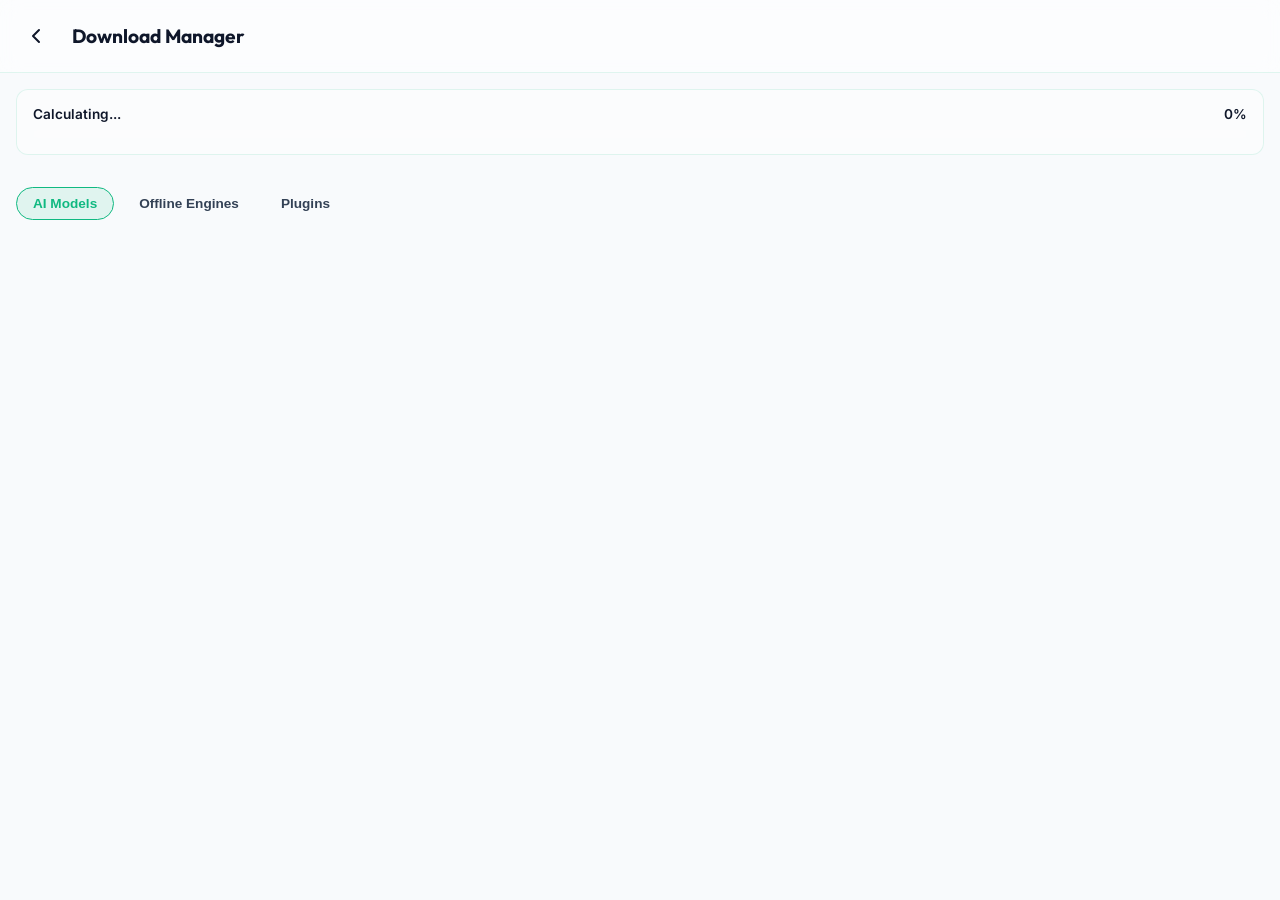
<file: app/src/main/assets/www/model-manager.html>
<!DOCTYPE html>
<html lang="en">
<head>
  <meta charset="utf-8">
  <title>Model Manager - AetherDesk Mobile</title>
  <meta name="viewport" content="width=device-width, initial-scale=1.0, user-scalable=no, viewport-fit=cover">
  <link rel="stylesheet" href="style.css">
  <link href="https://fonts.googleapis.com/css2?family=Inter:wght@400;500;600;700&family=Outfit:wght@500;700;800&display=swap" rel="stylesheet">
  <style>
    body {
      background-color: var(--bg-primary);
      color: var(--text-primary);
      font-family: 'Inter', sans-serif;
      margin: 0;
      padding: 0;
      height: 100vh;
      display: flex;
      flex-direction: column;
    }
    .header {
      display: flex;
      align-items: center;
      padding: 16px;
      background: var(--nav-bg);
      backdrop-filter: blur(10px);
      border-bottom: 1px solid var(--panel-border);
      position: sticky;
      top: 0;
      z-index: 100;
    }
    .back-btn {
      background: none;
      border: none;
      color: var(--text-primary);
      padding: 8px;
      cursor: pointer;
      display: flex;
      align-items: center;
      justify-content: center;
      margin-right: 16px;
    }
    .title {
      font-family: 'Outfit', sans-serif;
      font-size: 1.2rem;
      font-weight: 700;
      margin: 0;
    }
    .model-grid {
      display: grid;
      grid-template-columns: 1fr;
      gap: 16px;
      padding: 16px;
      overflow-y: auto;
      flex: 1;
    }
    @media (min-width: 1024px) {
      .model-grid {
        grid-template-columns: 1fr 1fr;
      }
    }
    .model-card {
      background: var(--card-bg-inner, rgba(255, 255, 255, 0.03));
      border: 1px solid var(--panel-border);
      border-radius: 12px;
      padding: 16px;
      display: flex;
      flex-direction: column;
      gap: 12px;
    }
    .model-header {
      display: flex;
      justify-content: space-between;
      align-items: flex-start;
    }
    .model-name {
      font-weight: 700;
      font-size: 1rem;
      color: var(--accent-emerald);
      margin: 0;
    }
    .model-size {
      font-size: 0.8rem;
      color: var(--text-muted);
    }
    .progress-container {
      width: 100%;
      height: 6px;
      background: rgba(255, 255, 255, 0.1);
      border-radius: 3px;
      overflow: hidden;
      display: none;
    }
    .progress-bar {
      height: 100%;
      background: linear-gradient(90deg, var(--accent-emerald), var(--accent-gold));
      width: 0%;
      transition: width 0.2s;
    }
    .btn-delete {
      background: rgba(239, 68, 68, 0.1);
      color: #ef4444;
      border: 1px solid rgba(239, 68, 68, 0.3);
      padding: 6px 12px;
      border-radius: 6px;
      font-size: 0.8rem;
      font-weight: 600;
      cursor: pointer;
      align-self: flex-end;
    }
    .btn-download {
      background: var(--accent-emerald);
      color: #000;
      border: none;
      padding: 6px 12px;
      border-radius: 6px;
      font-size: 0.8rem;
      font-weight: 700;
      cursor: pointer;
      align-self: flex-end;
    }
    .download-tabs {
      display: flex;
      gap: 8px;
      padding: 0 16px;
      margin-top: 16px;
    }
    .dl-tab {
      background: rgba(255, 255, 255, 0.05);
      border: 1px solid transparent;
      color: var(--text-secondary);
      padding: 8px 16px;
      border-radius: 20px;
      font-size: 0.85rem;
      font-weight: 600;
      cursor: pointer;
      transition: all 0.2s;
    }
    .dl-tab.active {
      border-color: var(--accent-emerald);
      color: var(--accent-emerald);
      background: rgba(16, 185, 129, 0.1);
    }
    .storage-bar-container {
      margin: 16px;
      padding: 16px;
      background: var(--card-bg-inner, rgba(255, 255, 255, 0.03));
      border: 1px solid var(--panel-border);
      border-radius: 12px;
    }
    .storage-text-row {
      display: flex;
      justify-content: space-between;
      font-size: 0.85rem;
      font-weight: 600;
      margin-bottom: 8px;
    }
    .storage-progress {
      width: 100%;
      height: 8px;
      background: rgba(255, 255, 255, 0.1);
      border-radius: 4px;
      overflow: hidden;
    }
    .storage-progress-fill {
      height: 100%;
      background: var(--accent-emerald);
      width: 0%;
      transition: width 0.3s;
    }
  </style>
</head>
<body class="dark-theme">
  <div class="header">
    <button class="back-btn" onclick="goBack()">
      <svg viewBox="0 0 24 24" fill="none" stroke="currentColor" stroke-width="2" stroke-linecap="round" stroke-linejoin="round" style="width:24px;height:24px;">
        <polyline points="15 18 9 12 15 6"/>
      </svg>
    </button>
    <h1 class="title">Download Manager</h1>
  </div>

  <div class="storage-bar-container">
    <div class="storage-text-row">
      <span id="model-manager-storage-text">Calculating...</span>
      <span id="model-manager-storage-percent">0%</span>
    </div>
    <div class="storage-progress">
      <div class="storage-progress-fill" id="model-manager-storage-bar"></div>
    </div>
  </div>

  <div class="download-tabs">
    <button id="dl-tab-models" class="dl-tab active" onclick="switchDownloadTab('models')">AI Models</button>
    <button id="dl-tab-engines" class="dl-tab" onclick="switchDownloadTab('engines')">Offline Engines</button>
    <button id="dl-tab-plugins" class="dl-tab" onclick="switchDownloadTab('plugins')">Plugins</button>
  </div>

  <div class="model-grid" id="model-manager-list-container">
    <!-- Cards will be injected here by model-manager.js -->
  </div>

  <script src="model-manager.js"></script>
  <script>
    // Theme sync
    const savedTheme = localStorage.getItem("theme") || "light";
    if (savedTheme === "light") {
      document.body.classList.remove("dark-theme");
      document.body.classList.add("light-theme");
    }
    if (window.AndroidBridge && window.AndroidBridge.setStatusBarTheme) {
      window.AndroidBridge.setStatusBarTheme(savedTheme);
    }
    
    // Global swipe-back logic
    let touchStartX = 0;
    let touchEndX = 0;
    document.addEventListener('touchstart', e => {
      touchStartX = e.changedTouches[0].screenX;
    }, { passive: true });
    
    document.addEventListener('touchend', e => {
      touchEndX = e.changedTouches[0].screenX;
      if (touchEndX - touchStartX > 100) {
        goBack(); // Swipe right to go back
      }
    }, { passive: true });

    function goBack() {
      window.location.href = 'index.html';
    }
  </script>
</body>
</html>
</file>
<file: app/src/main/assets/www/style.css>
:root {
  /* Default: Premium Light Mode */
  --bg-primary: #f8fafc;
  --bg-gradient: radial-gradient(circle at 50% 50%, #f0f4f8 0%, #e2ebf0 100%);
  --bg-secondary: #ffffff;
  --accent-emerald: #10b981;
  --accent-gold: #d97706; /* slightly darker gold for readability on light BG */
  --accent-rose: #e11d48; /* slightly darker rose for readability on light BG */
  --accent-purple: #8b5cf6;
  --accent-cyan: #06b6d4;
  --text-primary: #0f172a;
  --text-secondary: #334155;
  --text-muted: #64748b;
  --panel-border: rgba(16, 185, 129, 0.12);
  --glass-bg: rgba(255, 255, 255, 0.45);
  --glass-border: rgba(255, 255, 255, 0.65);
  --glow-emerald: 0 4px 16px rgba(16, 185, 129, 0.08);
  --glow-gold: 0 4px 16px rgba(217, 119, 6, 0.06);
  --card-shadow: 0 4px 24px rgba(31, 38, 135, 0.08);
  
  --header-bg: rgba(248, 250, 252, 0.5);
  --nav-bg: rgba(255, 255, 255, 0.55);
  --input-bg: rgba(255, 255, 255, 0.6);
  --input-border: rgba(255, 255, 255, 0.8);
  --console-bg: rgba(255, 255, 255, 0.5);
  --console-text: #0f766e;
  --card-bg-inner: rgba(255, 255, 255, 0.4);
  --subtab-bg: rgba(255, 255, 255, 0.5);
  --chat-user-bg: rgba(255, 255, 255, 0.6);
  --blob-opacity: 0.45;
  --notif-bg: rgba(255, 255, 255, 0.75);
  --segmented-bg: rgba(0, 0, 0, 0.05);
  --segmented-btn-active-bg: #ffffff;
  --segmented-btn-active-color: var(--accent-emerald);
  --segmented-border: rgba(0, 0, 0, 0.06);
}

body.dark-theme {
  /* Dark Mode Overrides */
  --bg-primary: #050807;
  --bg-gradient: radial-gradient(circle at 50% 50%, #0c1512 0%, #030504 100%);
  --bg-secondary: #0a0f0d;
  --accent-emerald: #10b981;
  --accent-gold: #f59e0b;
  --accent-rose: #f43f5e;
  --accent-purple: #8b5cf6;
  --accent-cyan: #06b6d4;
  --text-primary: #f8fafc;
  --text-secondary: #cbd5e1;
  --text-muted: #64748b;
  --panel-border: rgba(16, 185, 129, 0.08);
  --glass-bg: rgba(20, 25, 22, 0.35);
  --glass-border: rgba(255, 255, 255, 0.08);
  --glow-emerald: 0 0 12px rgba(16, 185, 129, 0.25);
  --glow-gold: 0 0 12px rgba(245, 158, 11, 0.2);
  --card-shadow: 0 8px 32px rgba(0, 0, 0, 0.6);
  
  --header-bg: rgba(10, 15, 13, 0.45);
  --nav-bg: rgba(10, 15, 13, 0.55);
  --input-bg: rgba(255, 255, 255, 0.05);
  --input-border: rgba(255, 255, 255, 0.1);
  --console-bg: rgba(0, 0, 0, 0.45);
  --console-text: #10b981;
  --card-bg-inner: rgba(0, 0, 0, 0.25);
  --subtab-bg: rgba(0, 0, 0, 0.3);
  --chat-user-bg: rgba(0, 0, 0, 0.35);
  --blob-opacity: 0.2;
  --notif-bg: rgba(10, 15, 13, 0.85);
  --segmented-bg: rgba(255, 255, 255, 0.06);
  --segmented-btn-active-bg: rgba(255, 255, 255, 0.12);
  --segmented-btn-active-color: var(--accent-emerald);
  --segmented-border: rgba(255, 255, 255, 0.08);
}

.app-logo-theme {
  transition: filter 0.3s ease;
}
body:not(.dark-theme) .app-logo-theme {
  filter: drop-shadow(0 4px 12px rgba(16, 185, 129, 0.35)) !important;
}

* {
  box-sizing: border-box;
  margin: 0;
  padding: 0;
  -webkit-tap-highlight-color: transparent;
}

html {
  height: 100%;
  width: 100%;
  margin: 0;
  padding: 0;
  overflow: hidden;
}

body {
  font-family: 'Inter', -apple-system, sans-serif;
  background-color: var(--bg-primary);
  color: var(--text-primary);
  height: 100%;
  display: flex;
  flex-direction: column;
  overflow: hidden;
  position: relative;
  overscroll-behavior-y: none; /* Prevents bounce */
}

/* ----------------- FLUID BACKGROUND GLOW BLOBS ----------------- */
.bg-glow-container {
  position: absolute;
  top: 0;
  left: 0;
  width: 100%;
  height: 100%;
  overflow: hidden;
  z-index: -10;
  pointer-events: none;
  background: var(--bg-gradient);
}

.bg-blob {
  position: absolute;
  border-radius: 50%;
  filter: blur(80px);
  opacity: var(--blob-opacity);
  mix-blend-mode: normal;
  will-change: transform;
  transform: translate3d(0,0,0);
  backface-visibility: hidden;
  perspective: 1000px;
}

.blob-emerald {
  background: var(--accent-emerald);
  width: 300px;
  height: 300px;
  top: -80px;
  left: 5%;
  animation: float-blob-1 25s infinite ease-in-out;
}

.blob-gold {
  background: var(--accent-gold);
  width: 350px;
  height: 350px;
  bottom: -100px;
  right: 8%;
  animation: float-blob-2 30s infinite ease-in-out;
}

.blob-rose {
  background: var(--accent-rose);
  width: 250px;
  height: 250px;
  top: 35%;
  right: -5%;
  animation: float-blob-3 22s infinite ease-in-out;
}

@keyframes float-blob-1 {
  0%, 100% { transform: translate(0px, 0px) scale(1); }
  33% { transform: translate(40px, 30px) scale(1.1); }
  66% { transform: translate(-20px, 50px) scale(0.9); }
}

@keyframes float-blob-2 {
  0%, 100% { transform: translate(0px, 0px) scale(1); }
  50% { transform: translate(-50px, 40px) scale(1.15); }
}

@keyframes float-blob-3 {
  0%, 100% { transform: translate(0px, 0px) scale(1); }
  50% { transform: translate(30px, -45px) scale(0.95); }
}

/* App Header */
.app-header {
  height: calc(64px + env(safe-area-inset-top, 0px));
  padding: env(safe-area-inset-top, 0px) 16px 0 16px;
  background: var(--header-bg);
  backdrop-filter: blur(24px) saturate(180%);
  -webkit-backdrop-filter: blur(24px) saturate(180%);
  border-bottom: 1.5px solid var(--glass-border);
  display: flex;
  align-items: center;
  justify-content: space-between;
  position: fixed;
  top: 0;
  left: 0;
  right: 0;
  z-index: 100;
}

.header-branding {
  display: flex;
  align-items: center;
  gap: 8px;
  cursor: pointer;
}

.header-logo {
  width: 20px;
  height: 20px;
  color: var(--accent-emerald);
  filter: drop-shadow(0 0 6px var(--accent-emerald));
}

.header-text {
  display: flex;
  flex-direction: column;
}

.header-title {
  font-family: 'Outfit', sans-serif;
  font-size: 0.95rem;
  font-weight: 700;
  letter-spacing: 0.5px;
}

.header-subtitle {
  font-size: 0.6rem;
  color: var(--text-muted);
  font-weight: 700;
  letter-spacing: 1px;
}

.header-network-badge {
  display: flex;
  align-items: center;
  gap: 6px;
  background: rgba(255, 255, 255, 0.03);
  padding: 4px 10px;
  border-radius: 20px;
  border: 1px solid var(--panel-border);
  cursor: pointer;
  max-width: 110px;
}

.badge-dot {
  width: 6px;
  height: 6px;
  border-radius: 50%;
  background: var(--text-muted);
  flex-shrink: 0;
}

.badge-dot.active-wifi {
  background: var(--accent-emerald);
  box-shadow: 0 0 6px var(--accent-emerald);
}

.badge-dot.active-mobile {
  background: var(--accent-gold);
  box-shadow: 0 0 6px var(--accent-gold);
}

.badge-text {
  font-size: 0.65rem;
  font-weight: 600;
  color: var(--text-secondary);
  line-height: 1.1;
  white-space: normal;
}

/* App Container */
.app-container {
  flex: 1;
  margin-top: calc(64px + env(safe-area-inset-top, 0));
  margin-bottom: 0;
  overflow-y: auto;
  -webkit-overflow-scrolling: touch;
  padding: 16px 16px calc(92px + env(safe-area-inset-bottom, 12px)) 16px;
  display: flex;
  flex-direction: column;
  gap: 16px;
}

/* Tabs */
.tab-content {
  display: none;
  flex-direction: column;
  gap: 16px;
  width: 100%;
}

/* Welcome banner */
.welcome-banner {
  background: linear-gradient(135deg, rgba(16, 185, 129, 0.08) 0%, rgba(245, 158, 11, 0.02) 100%);
  border: 1px solid var(--panel-border);
  border-radius: 12px;
  padding: 18px;
  box-shadow: var(--glow-emerald);
}

.welcome-banner h2 {
  font-family: 'Outfit', sans-serif;
  font-size: 1.25rem;
  color: var(--accent-emerald);
  margin-bottom: 6px;
}

.welcome-banner p {
  font-size: 0.8rem;
  color: var(--text-secondary);
  line-height: 1.4;
}

/* Glass panel & cards */
.glass-panel {
  background: var(--glass-bg);
  backdrop-filter: blur(24px) saturate(180%);
  -webkit-backdrop-filter: blur(24px) saturate(180%);
  border: 1.5px solid var(--glass-border);
  border-radius: 14px;
  padding: 16px;
  box-shadow: var(--card-shadow);
  will-change: transform, box-shadow;
}

.glass-panel.clickable-card {
  cursor: pointer;
  transition: transform 0.15s ease, border-color 0.15s ease, background-color 0.15s ease;
}
.glass-panel.clickable-card:hover {
  border-color: var(--accent-emerald) !important;
  background: rgba(255, 255, 255, 0.05) !important;
  transform: translateY(-2px);
}
.glass-panel.clickable-card:active {
  transform: translateY(0);
  background: rgba(255, 255, 255, 0.08) !important;
}

.card {
  display: flex;
  flex-direction: column;
  gap: 12px;
}

.card-header {
  display: flex;
  align-items: center;
  gap: 8px;
  border-bottom: 1px solid var(--panel-border);
  padding-bottom: 8px;
}

.card-header h3 {
  font-size: 0.9rem;
  font-weight: 700;
  text-transform: uppercase;
  letter-spacing: 0.5px;
  color: var(--text-primary);
}

.card-icon {
  width: 16px;
  height: 16px;
}

.icon-emerald { color: var(--accent-emerald); filter: drop-shadow(0 0 4px var(--accent-emerald)); }
.icon-gold { color: var(--accent-gold); filter: drop-shadow(0 0 4px var(--accent-gold)); }

/* Specs Grid */
.device-stats-grid {
  display: grid;
  grid-template-columns: 1fr 1fr;
  gap: 12px;
}

.stat-item {
  background: var(--card-bg-inner);
  border: 1px solid var(--panel-border);
  padding: 10px;
  border-radius: 8px;
  display: flex;
  flex-direction: column;
  gap: 4px;
}

.stat-label {
  font-size: 0.65rem;
  font-weight: 700;
  color: var(--text-muted);
  letter-spacing: 0.5px;
}

.stat-value {
  font-family: 'Outfit', sans-serif;
  font-size: 1.1rem;
  font-weight: 700;
}

.stat-sub {
  font-size: 0.6rem;
  color: var(--text-muted);
}

.text-emerald { color: var(--accent-emerald); }
.text-gold { color: var(--accent-gold); }
.text-purple { color: var(--accent-purple); }
.text-cyan { color: var(--accent-cyan); }
.text-rose { color: var(--accent-rose); }

/* Input fields */
.input-glass {
  background: var(--input-bg);
  border: 1.5px solid var(--input-border);
  border-radius: 8px;
  color: var(--text-primary);
  padding: 10px 12px;
  font-size: 0.85rem;
  font-family: inherit;
  outline: none;
  width: 100%;
  transition: border-color 0.2s;
}

.input-glass:focus {
  border-color: var(--accent-emerald);
  box-shadow: 0 0 8px rgba(16, 185, 129, 0.15);
}

/* Buttons */
.btn-secondary {
  background: var(--card-bg-inner);
  border: 1px solid var(--panel-border);
  border-radius: 8px;
  color: var(--text-secondary);
  font-weight: 600;
  cursor: pointer;
  outline: none;
  transition: all 0.25s cubic-bezier(0.175, 0.885, 0.32, 1.275);
  padding: 10px 16px;
  display: inline-flex;
  align-items: center;
  justify-content: center;
  min-height: 44px;
  will-change: transform;
}

.btn-secondary:active {
  background: rgba(16, 185, 129, 0.08);
  transform: scale(0.95);
}

.btn-neon {
  font-weight: 700;
  color: #fff;
  border: none;
  cursor: pointer;
  border-radius: 8px;
  transition: all 0.25s cubic-bezier(0.175, 0.885, 0.32, 1.275);
  padding: 10px 16px;
  display: inline-flex;
  align-items: center;
  justify-content: center;
  min-height: 44px;
  will-change: transform, box-shadow, opacity;
}

.btn-neon:active {
  opacity: 0.9;
  transform: scale(0.95);
}

.btn-neon-emerald {
  background: linear-gradient(135deg, var(--accent-emerald), #059669);
  box-shadow: var(--glow-emerald);
}

.btn-neon-purple {
  background: linear-gradient(135deg, var(--accent-emerald), var(--accent-gold));
  box-shadow: var(--glow-gold);
}

/* Subtabs */
.mobile-subtabs {
  display: flex;
  background: var(--subtab-bg);
  padding: 4px;
  border-radius: 10px;
  border: 1px solid var(--panel-border);
  margin-bottom: 12px;
  flex-shrink: 0;
}

.subtab-btn {
  flex: 1;
  background: none;
  border: none;
  padding: 10px 6px;
  font-size: 0.8rem;
  font-weight: 600;
  color: var(--text-muted);
  border-radius: 8px;
  cursor: pointer;
  transition: all 0.2s;
  min-height: 38px;
}

.subtab-btn.active {
  background: rgba(16, 185, 129, 0.12);
  color: var(--accent-emerald);
  border: 1px solid rgba(16, 185, 129, 0.2);
}

.pane-content {
  display: none;
  flex-direction: column;
  gap: 12px;
  width: 100%;
}

.pane-content.active {
  display: flex;
}

/* Bottom Navigation */
.bottom-nav {
  height: calc(56px + env(safe-area-inset-bottom, 10px));
  padding-bottom: env(safe-area-inset-bottom, 10px);
  background: var(--nav-bg);
  backdrop-filter: blur(24px) saturate(180%);
  -webkit-backdrop-filter: blur(24px) saturate(180%);
  border-top: 1.5px solid var(--glass-border);
  position: fixed;
  bottom: 0;
  left: 0;
  right: 0;
  display: flex;
  align-items: center;
  justify-content: space-evenly;
  z-index: 100;
}

.nav-item {
  background: none;
  border: none;
  display: flex;
  flex-direction: column;
  align-items: center;
  justify-content: center;
  gap: 2px;
  flex: 1;
  height: 100%;
  color: var(--text-muted);
  cursor: pointer;
  padding: 2px 0;
  outline: none;
  min-width: 0;
  -webkit-touch-callout: none;
  -webkit-user-select: none;
  user-select: none;
  position: relative;
}

.nav-item::after {
  content: attr(data-tooltip);
  position: absolute;
  bottom: 120%;
  left: 50%;
  transform: translateX(-50%) scale(0.8);
  background: rgba(0, 0, 0, 0.85);
  color: #fff;
  padding: 4px 10px;
  border-radius: 6px;
  font-size: 0.75rem;
  font-weight: 600;
  opacity: 0;
  visibility: hidden;
  pointer-events: none;
  transition: all 0.2s cubic-bezier(0.175, 0.885, 0.32, 1.275);
  white-space: nowrap;
  box-shadow: 0 4px 12px rgba(0,0,0,0.2);
  z-index: 200;
}

body.dark-theme .nav-item::after {
  background: rgba(255, 255, 255, 0.9);
  color: #000;
}

.nav-item.show-tooltip::after {
  opacity: 1;
  visibility: visible;
  transform: translateX(-50%) scale(1);
}

.nav-icon-wrapper {
  display: flex;
  align-items: center;
  justify-content: center;
  padding: 4px 10px;
  border-radius: 16px;
  transition: all 0.2s ease-in-out;
}

.nav-icon {
  width: 20px;
  height: 20px;
  transition: transform 0.2s ease-in-out;
}

.nav-label {
  font-size: 0.62rem;
  font-weight: 500;
  white-space: nowrap;
  letter-spacing: -0.01em;
  transition: color 0.2s;
  overflow: hidden;
  text-overflow: ellipsis;
  max-width: 100%;
}

.nav-item.active {
  color: var(--accent-emerald);
}

.nav-item.active .nav-icon-wrapper {
  background-color: rgba(16, 185, 129, 0.12);
  box-shadow: inset 0 0 8px rgba(16, 185, 129, 0.05);
}

.nav-item.active .nav-icon {
  transform: scale(1.05);
  color: var(--accent-emerald);
  filter: drop-shadow(0 0 6px var(--accent-emerald));
}

.nav-item.active .nav-label {
  color: var(--accent-emerald);
  font-weight: 700;
}

/* Circular Settings button in header */
.header-settings-btn {
  background: var(--card-bg-inner);
  border: 1px solid var(--panel-border);
  border-radius: 50%;
  width: 34px;
  height: 34px;
  display: flex;
  align-items: center;
  justify-content: center;
  cursor: pointer;
  color: var(--text-secondary);
  transition: all 0.2s;
  outline: none;
}

.header-settings-btn:active {
  background: rgba(255, 255, 255, 0.08);
  transform: scale(0.95);
}

/* Fullscreen Boot Splash Overlay styles */
#boot-splash-overlay {
  position: fixed;
  top: 0;
  left: 0;
  right: 0;
  bottom: 0;
  background: radial-gradient(circle at 50% 0%, #ffffff 0%, #f2fcf5 60%, #fff8eb 100%);
  z-index: 100000;
  opacity: 1;
  transition: opacity 0.4s cubic-bezier(0.25, 1, 0.5, 1);
  will-change: opacity;
  pointer-events: auto;
  display: flex;
  flex-direction: column;
  align-items: center;
  justify-content: center;
}

.splash-logo-container {
  width: 100%;
  max-width: 320px;
  text-align: center;
  box-sizing: border-box;
  padding: 0 20px;
}

/* Badge tags for status */
.badge-tag {
  display: inline-block;
  padding: 4px 10px;
  font-size: 0.7rem;
  font-weight: 700;
  border-radius: 12px;
  text-transform: uppercase;
  letter-spacing: 0.5px;
}

.status-stopped {
  background: rgba(244, 63, 94, 0.1);
  color: var(--accent-rose);
  border: 1px solid rgba(244, 63, 94, 0.2);
}

.status-running {
  background: rgba(16, 185, 129, 0.1);
  color: var(--accent-emerald);
  border: 1px solid rgba(16, 185, 129, 0.2);
}

.status-starting {
  background: rgba(245, 158, 11, 0.1);
  color: var(--accent-gold);
  border: 1px solid rgba(245, 158, 11, 0.2);
}

/* Result Consoles */
.result-console {
  background: var(--console-bg);
  border: 1px solid var(--panel-border);
  color: var(--console-text);
  border-radius: 8px;
  padding: 10px;
  font-family: monospace;
  font-size: 0.75rem;
  white-space: pre-wrap;
  word-break: break-all;
  overflow-y: auto;
}

/* Chat Styles */
.mobile-split-layout {
  display: flex;
  flex-direction: column;
  gap: 14px;
  flex: 1;
}

.chat-messages {
  display: flex;
  flex-direction: column;
  gap: 10px;
}

.chat-bubble {
  max-width: 85%;
  padding: 8px 12px;
  border-radius: 12px;
  font-size: 0.8rem;
  line-height: 1.45;
}

.chat-bubble.assistant {
  align-self: flex-start;
  background: rgba(16, 185, 129, 0.08);
  border: 1px solid rgba(16, 185, 129, 0.15);
  color: var(--text-primary);
}

.chat-bubble.user {
  align-self: flex-end;
  background: var(--chat-user-bg);
  border: 1px solid rgba(245, 158, 11, 0.15);
  color: var(--text-primary);
}

.chat-input-row {
  display: flex;
  gap: 8px;
}

.chat-input-row input {
  flex: 1;
}

.chat-input-row button {
  padding: 10px 16px;
  font-size: 0.8rem;
  flex-shrink: 0;
}

.modal-overlay {
  position: fixed;
  top: 0;
  left: 0;
  right: 0;
  bottom: 0;
  background: var(--glass-bg);
  backdrop-filter: blur(24px) saturate(180%);
  -webkit-backdrop-filter: blur(24px) saturate(180%);
  display: flex;
  align-items: center;
  justify-content: center;
  padding: 24px;
  z-index: 100000;
}

.modal-card {
  max-width: 340px;
  width: 100%;
  border-color: rgba(16, 185, 129, 0.25);
  box-shadow: var(--glow-emerald);
  animation: modalScaleUp 0.3s cubic-bezier(0.175, 0.885, 0.32, 1.275);
}

@keyframes modalScaleUp {
  from {
    transform: scale(0.9);
    opacity: 0;
  }
  to {
    transform: scale(1);
    opacity: 1;
  }
}

.flex-col {
  display: flex;
  flex-direction: column;
}

.text-muted {
  color: var(--text-muted);
}

/* Custom list items */
.doc-item {
  display: flex;
  justify-content: space-between;
  align-items: center;
  background: var(--card-bg-inner);
  border: 1px solid var(--panel-border);
  padding: 6px 10px;
  border-radius: 6px;
}

/* Theme Toggle Switch */
.theme-switch-container {
  display: flex;
  align-items: center;
  justify-content: space-between;
  background: var(--card-bg-inner);
  padding: 8px 12px;
  border-radius: 8px;
  border: 1px solid var(--panel-border);
  width: 100%;
}

.switch {
  position: relative;
  display: inline-block;
  width: 46px;
  height: 24px;
}

.switch input {
  opacity: 0;
  width: 0;
  height: 0;
}

.slider-switch {
  position: absolute;
  cursor: pointer;
  top: 0;
  left: 0;
  right: 0;
  bottom: 0;
  background-color: var(--subtab-bg);
  transition: .4s;
  border-radius: 24px;
  border: 1px solid var(--panel-border);
}

.slider-switch:before {
  position: absolute;
  content: "";
  height: 16px;
  width: 16px;
  left: 3px;
  bottom: 3px;
  background-color: var(--text-secondary);
  transition: .4s;
  border-radius: 50%;
}

input:checked + .slider-switch {
  background-color: var(--accent-emerald);
}

input:checked + .slider-switch:before {
  transform: translateX(22px);
  background-color: white;
}

/* File Utils Style Helpers */
.utils-grid {
  display: grid;
  grid-template-columns: 1fr 1fr;
  gap: 10px;
}

.file-picker-btn {
  background: var(--input-bg);
  border: 1.5px dashed var(--input-border);
  border-radius: 8px;
  color: var(--text-secondary);
  padding: 14px;
  text-align: center;
  font-size: 0.8rem;
  font-weight: 500;
  cursor: pointer;
  transition: all 0.2s;
  display: flex;
  flex-direction: column;
  align-items: center;
  gap: 4px;
}

.file-picker-btn:active {
  background: rgba(16, 185, 129, 0.04);
  border-color: var(--accent-emerald);
  color: var(--accent-emerald);
}

.strength-bar-bg {
  background: var(--subtab-bg);
  height: 4px;
  border-radius: 2px;
  overflow: hidden;
  margin-top: 4px;
}

.strength-bar {
  height: 100%;
  width: 0%;
  background: var(--text-muted);
  transition: width 0.3s ease, background 0.3s ease;
}

.strength-weak { background: var(--accent-rose) !important; }
.strength-medium { background: var(--accent-gold) !important; }
.strength-strong { background: var(--accent-emerald) !important; }

/* Custom slider style */
.slider-glass {
  height: 6px;
  background: var(--subtab-bg);
  border-radius: 4px;
  outline: none;
  border: 1px solid var(--panel-border);
  -webkit-appearance: none;
}
.slider-glass::-webkit-slider-thumb {
  -webkit-appearance: none;
  width: 16px;
  height: 16px;
  border-radius: 50%;
  background: var(--accent-emerald);
  cursor: pointer;
  box-shadow: var(--glow-emerald);
}

.btn-neon-rose {
  background: linear-gradient(135deg, var(--accent-rose), #be123c) !important;
  box-shadow: 0 0 12px rgba(244, 63, 94, 0.25) !important;
}

/* Tab/Card stretch rules to utilize full mobile screens */
@keyframes tabFadeIn {
  from { opacity: 0; transform: translateY(15px); }
  to { opacity: 1; transform: translateY(0); }
}

.tab-content.active {
  display: flex;
  animation: tabFadeIn 0.35s cubic-bezier(0.175, 0.885, 0.32, 1.275) forwards;
  will-change: opacity, transform;
}


.tab-content > .pane-content.active {
  display: flex;
  flex: 1;
  flex-direction: column;
}

video::-webkit-media-controls {
  display: none !important;
}
video::-webkit-media-controls-enclosure {
  display: none !important;
}
#tab-productivity > .glass-panel,
#codehelper-pane-sandbox > .glass-panel,
#creative-pane-paint > .glass-panel,
#creative-pane-bg > .glass-panel,
#creative-pane-voice > .glass-panel,
#study-pane-math > .glass-panel,
#study-pane-planner > .glass-panel,
#study-pane-recall > .glass-panel {
  display: flex;
  flex-direction: column;
  min-height: auto;
  will-change: transform, box-shadow;
}
#tab-productivity > .glass-panel > .flex-col,
#creative-pane-paint > .glass-panel > .flex-col,
#creative-pane-bg > .glass-panel > .flex-col,
#creative-pane-voice > .glass-panel > .flex-col,
#study-pane-math > .glass-panel > .flex-col,
#study-pane-planner > .glass-panel > .flex-col,
#study-pane-recall > .glass-panel > .flex-col {
  flex: 1;
  display: flex;
  flex-direction: column;
  justify-content: flex-start;
  gap: 16px;
  overflow-y: auto;
}

/* Custom Segmented Control & Chip Tabs */
.embedded-chip-tabs {
  display: flex;
  gap: 8px;
  overflow-x: auto;
  padding: 4px 0 8px 0;
  scrollbar-width: none;
  -ms-overflow-style: none;
  width: 100%;
}
.embedded-chip-tabs::-webkit-scrollbar {
  display: none;
}
.chip-tab {
  background: var(--card-bg-inner);
  border: 1px solid var(--panel-border);
  border-radius: 20px;
  color: var(--text-secondary);
  padding: 8px 16px;
  font-size: 0.75rem;
  font-weight: 600;
  white-space: nowrap;
  cursor: pointer;
  transition: all 0.2s;
  outline: none;
  display: inline-flex;
  align-items: center;
  justify-content: center;
  min-height: 34px;
}
.chip-tab.active {
  background: rgba(16, 185, 129, 0.15);
  color: var(--accent-emerald);
  border-color: var(--accent-emerald);
  box-shadow: 0 0 8px rgba(16, 185, 129, 0.1);
}

.segmented-control {
  display: flex;
  background: var(--segmented-bg);
  padding: 3px;
  border-radius: 8px;
  border: 1px solid var(--segmented-border);
  width: 100%;
}
.segment-btn {
  flex: 1;
  background: none;
  border: none;
  padding: 8px 4px;
  font-size: 0.75rem;
  font-weight: 600;
  color: var(--text-muted);
  border-radius: 6px;
  cursor: pointer;
  transition: all 0.2s;
  text-align: center;
  white-space: nowrap;
  overflow: hidden;
  text-overflow: ellipsis;
  min-height: 32px;
  outline: none;
}
.segment-btn:hover {
  color: var(--text-primary);
}
.segment-btn.active {
  background: var(--segmented-btn-active-bg) !important;
  color: var(--segmented-btn-active-color) !important;
  border: 1px solid var(--segmented-border) !important;
  box-shadow: 0 1px 3px rgba(0, 0, 0, 0.1), 0 1px 2px rgba(0, 0, 0, 0.06) !important;
}

/* Bottom Interactive Widgets */
.widget-card {
  margin-top: 16px;
  border-color: rgba(16, 185, 129, 0.18);
  box-shadow: 0 4px 15px rgba(0, 0, 0, 0.15);
  animation: widgetFadeIn 0.5s ease-out;
}

@keyframes widgetFadeIn {
  from { opacity: 0; transform: translateY(10px); }
  to { opacity: 1; transform: translateY(0); }
}

.widget-section-title {
  display: block;
  font-size: 0.7rem;
  font-weight: 700;
  color: var(--text-muted);
  text-transform: uppercase;
  letter-spacing: 0.5px;
  margin-bottom: 6px;
}

.btn-small {
  min-height: 34px !important;
  height: 34px !important;
  font-size: 0.75rem !important;
  padding: 4px 12px !important;
}

/* Color Palette styles */
.color-chip {
  height: 36px;
  border-radius: 6px;
  cursor: pointer;
  display: flex;
  align-items: center;
  justify-content: center;
  font-size: 0.6rem;
  font-weight: 700;
  color: #fff;
  text-shadow: 0 1px 2px rgba(0,0,0,0.6);
  border: 1px solid rgba(255,255,255,0.1);
  transition: transform 0.2s, box-shadow 0.2s;
}

.color-chip:active {
  transform: scale(0.92);
  box-shadow: 0 0 8px rgba(255,255,255,0.3);
}

/* Mindset Animation */
.widget-mindset-box .result-console {
  transition: border-color 0.4s ease, box-shadow 0.4s ease;
}

.widget-mindset-box.pulse-emerald .result-console {
  border-color: var(--accent-emerald) !important;
  box-shadow: 0 0 12px rgba(16, 185, 129, 0.25) !important;
}

.widget-mindset-box.pulse-gold .result-console {
  border-color: var(--accent-gold) !important;
  box-shadow: 0 0 12px rgba(245, 158, 11, 0.25) !important;
}

/* ==========================================================================
   Aether Smart Document Scanner Styles
   ========================================================================== */
.scanner-card-clickable:hover {
  transform: scale(1.02);
  border-color: var(--accent-cyan) !important;
  box-shadow: 0 0 15px rgba(16, 185, 129, 0.2);
}

.scanner-card-clickable:active {
  transform: scale(0.98);
  border-color: var(--accent-cyan) !important;
  background: rgba(16, 185, 129, 0.05) !important;
}

.scanner-overlay {
  --bg-primary: #090d16;
  --bg-secondary: #111827;
  --text-primary: #f8fafc;
  --text-secondary: #e2e8f0;
  --text-muted: #94a3b8;
  --panel-border: rgba(255, 255, 255, 0.08);
  --card-bg-inner: rgba(255, 255, 255, 0.03);

  position: fixed;
  top: 0;
  left: 0;
  right: 0;
  bottom: 0;
  z-index: 9999;
  background: #090d16;
  opacity: 0.99;
  backdrop-filter: blur(20px);
  -webkit-backdrop-filter: blur(20px);
  display: block;
  overflow: hidden;
  font-family: 'Outfit', sans-serif;
  color: #f8fafc;
}

.flash-overlay {
  position: absolute;
  top: 0;
  left: 0;
  width: 100%;
  height: 100%;
  background: #ffffff;
  opacity: 0;
  pointer-events: none;
  z-index: 10002;
  transition: opacity 0.05s ease-out;
}

.flash-overlay.flash-active {
  opacity: 0.85;
}

.scanner-hud {
  position: relative;
  width: 100%;
  height: 100%;
  max-width: 600px;
  display: flex;
  flex-direction: column;
  justify-content: space-between;
  padding: 24px 20px;
  box-sizing: border-box;
}

.hud-header {
  display: flex;
  justify-content: space-between;
  align-items: center;
  z-index: 10001;
  padding: 16px;
  padding-top: calc(env(safe-area-inset-top, 24px) + 16px); /* Ensures clearing of notches */
  background: linear-gradient(to bottom, rgba(0,0,0,0.55) 0%, transparent 100%);
  width: 100%;
  box-sizing: border-box;
}

.hud-title {
  font-size: 1.15rem;
  font-weight: 700;
  letter-spacing: -0.5px;
  background: linear-gradient(135deg, #fff 30%, var(--accent-emerald) 100%);
  -webkit-background-clip: text;
  -webkit-text-fill-color: transparent;
}

.btn-hud-close {
  background: rgba(255, 255, 255, 0.05);
  border: 1px solid rgba(255, 255, 255, 0.08);
  color: #fff;
  font-size: 1.4rem;
  width: 38px;
  height: 38px;
  border-radius: 50%;
  display: flex;
  align-items: center;
  justify-content: center;
  cursor: pointer;
  outline: none;
  transition: background 0.2s, transform 0.2s;
}

.btn-hud-close:active {
  background: rgba(255, 255, 255, 0.15);
  transform: scale(0.95);
}

.viewfinder-container {
  position: relative;
  flex: 1;
  margin: 20px 0;
  border-radius: 16px;
  background: rgba(0, 0, 0, 0.4);
  border: 1.5px solid rgba(255, 255, 255, 0.05);
  overflow: hidden;
  display: flex;
  justify-content: center;
  align-items: center;
  box-shadow: inset 0 0 30px rgba(0, 0, 0, 0.8);
}

.grid-helper {
  position: absolute;
  width: 100%;
  height: 100%;
  pointer-events: none;
  background-image: 
    linear-gradient(rgba(255, 255, 255, 0.03) 1px, transparent 1px),
    linear-gradient(90deg, rgba(255, 255, 255, 0.03) 1px, transparent 1px);
  background-size: 33.33% 33.33%;
  z-index: 1;
}

.document-sheet {
  position: relative;
  width: 72%;
  height: 76%;
  max-width: 320px;
  background: #ffffff; /* Bright white paper background */
  border: 1.5px solid rgba(16, 185, 129, 0.45); /* Emerald detection border */
  box-shadow: 0 10px 25px rgba(0, 0, 0, 0.35), 0 0 15px rgba(16, 185, 129, 0.25);
  border-radius: 12px;
  padding: 24px;
  box-sizing: border-box;
  display: flex;
  flex-direction: column;
  gap: 16px;
  opacity: 0.95;
  z-index: 2;
  transition: transform 0.4s cubic-bezier(0.175, 0.885, 0.32, 1.275);
}

.doc-header-sim {
  width: 40%;
  height: 10px;
  background: rgba(15, 23, 42, 0.2); /* Solid dark blue-grey header */
  border-radius: 4px;
}

.doc-text-skeleton-line {
  height: 6px;
  background: rgba(15, 23, 42, 0.12); /* Solid dark text line skeleton */
  border-radius: 3px;
}

.doc-footer-sim {
  margin-top: auto;
  width: 25%;
  height: 8px;
  background: rgba(15, 23, 42, 0.18); /* Solid dark footer element */
  border-radius: 3px;
}

.edge-corners-box {
  position: absolute;
  width: 72%;
  height: 77%;
  pointer-events: none;
  z-index: 3;
  /* Replaced by canvas-drawn white corner brackets — hidden in favor of canvas overlay */
}

.corner {
  position: absolute;
  width: 24px;
  height: 24px;
  border: 3px solid transparent; /* Hidden — replaced by canvas drawing */
}

.top-left {
  top: -2px;
  left: -2px;
  border-right: none;
  border-bottom: none;
  border-top-left-radius: 8px;
}

.top-right {
  top: -2px;
  right: -2px;
  border-left: none;
  border-bottom: none;
  border-top-right-radius: 8px;
}

.bottom-left {
  bottom: -2px;
  left: -2px;
  border-right: none;
  border-top: none;
  border-bottom-left-radius: 8px;
}

.bottom-right {
  bottom: -2px;
  right: -2px;
  border-left: none;
  border-top: none;
  border-bottom-right-radius: 8px;
}

@keyframes pulse-corners {
  0% { transform: scale(1.0); border-color: var(--accent-emerald); }
  50% { transform: scale(0.97); border-color: var(--accent-cyan); }
  100% { transform: scale(1.0); border-color: var(--accent-emerald); }
}

.scanner-laser-line {
  display: none; /* Replaced by canvas-drawn white bounding box overlay */
}

@keyframes laser-scan {
  0% { top: 0%; opacity: 0; }
  10% { opacity: 0.8; }
  90% { opacity: 0.8; }
  100% { top: 100%; opacity: 0; }
}

.hud-footer {
  display: grid;
  grid-template-columns: 1fr auto 1fr;
  align-items: center;
  justify-items: center;
  width: 100%;
  padding: 16px 28px calc(env(safe-area-inset-bottom, 20px) + 32px) 28px; /* Avoids gesture overlaps */
  background: linear-gradient(to top, rgba(0,0,0,0.65) 0%, transparent 100%);
  box-sizing: border-box;
  z-index: 10001;
}

.shutter-btn {
  width: 72px;
  height: 72px;
  border-radius: 50%;
  background: none;
  border: 4px solid #ffffff;
  padding: 4px;
  cursor: pointer;
  outline: none;
  display: flex;
  align-items: center;
  justify-content: center;
  box-sizing: border-box;
  transition: transform 0.15s ease-out;
}

.shutter-btn::after {
  content: '';
  display: block;
  width: 100%;
  height: 100%;
  border-radius: 50%;
  background: #ffffff;
  transition: background 0.2s;
}

.shutter-btn:active {
  transform: scale(0.9);
}

.shutter-btn:active::after {
  background: var(--accent-emerald);
}

.batch-badge {
  background: rgba(255, 255, 255, 0.08);
  border: 1px solid rgba(255, 255, 255, 0.1);
  padding: 8px 16px;
  border-radius: 20px;
  font-size: 0.85rem;
  font-weight: 600;
  color: var(--text-primary);
  min-width: 80px;
  text-align: center;
}

.done-btn {
  width: 52px;
  height: 52px;
  border-radius: 50%;
  background: var(--accent-emerald);
  border: none;
  color: #fff;
  display: flex;
  align-items: center;
  justify-content: center;
  cursor: pointer;
  outline: none;
  box-shadow: 0 4px 12px rgba(16, 185, 129, 0.3);
  transition: transform 0.2s, background 0.2s;
}

.done-btn:active {
  background: #059669;
  transform: scale(0.95);
}

.processing-overlay {
  position: absolute;
  top: 0;
  left: 0;
  width: 100%;
  height: 100%;
  z-index: 10005;
  background: rgba(11, 14, 18, 0.6);
  backdrop-filter: blur(10px);
  -webkit-backdrop-filter: blur(10px);
  display: flex;
  justify-content: center;
  align-items: center;
}

.glass-loader-card {
  padding: 30px 40px;
  border-radius: 16px;
  background: rgba(18, 22, 28, 0.85);
  border: 1px solid rgba(255, 255, 255, 0.08);
  box-shadow: 0 20px 40px rgba(0, 0, 0, 0.5);
  display: flex;
  flex-direction: column;
  align-items: center;
  gap: 16px;
  max-width: 280px;
  text-align: center;
}

.spinner-glass {
  width: 36px;
  height: 36px;
  border: 3.5px solid rgba(255, 255, 255, 0.1);
  border-top: 3.5px solid var(--accent-emerald);
  border-radius: 50%;
  animation: spin 1s linear infinite;
}

@keyframes spin {
  0% { transform: rotate(0deg); }
  100% { transform: rotate(360deg); }
}

.processing-msg {
  font-size: 0.85rem;
  font-weight: 600;
  color: var(--text-primary);
  letter-spacing: -0.2px;
}

/* Clickable Dashboard Cards */
.clickable-card {
  transition: transform 0.2s ease, border-color 0.2s ease, box-shadow 0.2s ease;
}
.clickable-card:hover {
  transform: translateY(-2px);
  border-color: var(--panel-border-glow) !important;
  box-shadow: 0 8px 24px rgba(139, 92, 246, 0.15);
}
.clickable-card:active {
  transform: translateY(0) scale(0.98);
}

/* System Telemetry Interactive Chips */
.resource-chip {
  flex: 0 0 105px;
  background: var(--glass-bg);
  backdrop-filter: blur(16px) saturate(180%);
  -webkit-backdrop-filter: blur(16px) saturate(180%);
  border: 1px solid var(--glass-border);
  border-radius: 12px;
  padding: 10px;
  display: flex;
  flex-direction: column;
  gap: 4px;
  cursor: pointer;
  transition: all 0.2s ease;
  position: relative;
  overflow: hidden;
}
.resource-chip:active {
  transform: scale(0.95);
}
.resource-chip.active {
  border-color: var(--panel-border-glow) !important;
  box-shadow: inset 0 1px 1px rgba(255, 255, 255, 0.05), 0 0 15px rgba(139, 92, 246, 0.15);
  background: rgba(139, 92, 246, 0.08) !important;
}
.chip-label {
  font-size: 0.65rem;
  font-weight: 700;
  color: var(--text-muted);
  text-transform: uppercase;
}
.chip-value {
  font-size: 1.05rem;
  font-weight: 800;
}
.chip-sparkline-box {
  height: 20px;
  width: 100%;
  position: relative;
}
.chip-sparkline-box canvas {
  width: 100%;
  height: 100%;
  display: block;
}

/* Scanner Screens and Multi-step controls */
.scanner-screen {
  position: absolute !important;
  top: 0 !important;
  left: 0 !important;
  width: 100% !important;
  height: 100% !important;
  box-sizing: border-box !important;
  display: none;
  flex-direction: column !important;
  overflow: hidden !important;
}

.action-column-btn {
  background: rgba(255, 255, 255, 0.03);
  border: 1px solid var(--panel-border);
  color: #fff;
  border-radius: 10px;
  width: 50px;
  height: 54px;
  display: flex;
  flex-direction: column;
  align-items: center;
  justify-content: center;
  cursor: pointer;
  transition: background 0.2s, transform 0.2s;
  outline: none;
}
.action-column-btn:active {
  background: rgba(255, 255, 255, 0.1);
  transform: scale(0.95);
}

.scanner-utility-btn {
  background: rgba(255, 255, 255, 0.03);
  border: 1px solid var(--panel-border);
  color: var(--text-secondary);
  padding: 6px 12px;
  border-radius: 6px;
  font-size: 0.7rem;
  font-weight: 700;
  cursor: pointer;
  transition: all 0.2s;
  outline: none;
}
.scanner-utility-btn:active, .scanner-utility-btn.active {
  background: rgba(139, 92, 246, 0.15);
  border-color: var(--accent-purple);
  color: #fff;
}

.format-chip, .size-chip {
  flex: 1;
  text-align: center;
  padding: 10px;
  border-radius: 8px;
  border: 1px solid var(--panel-border);
  background: rgba(255, 255, 255, 0.02);
  cursor: pointer;
  font-size: 0.8rem;
  font-weight: 700;
  transition: all 0.2s;
  color: var(--text-secondary);
}
.format-chip.active, .size-chip.active {
  border-color: var(--accent-cyan) !important;
  background: rgba(6, 182, 212, 0.08) !important;
  color: #fff;
  box-shadow: 0 0 10px rgba(6, 182, 212, 0.15);
}

/* Creations items style */
.creation-item {
  display: flex;
  justify-content: space-between;
  align-items: center;
  padding: 12px 14px;
  background: rgba(255, 255, 255, 0.02);
  border-radius: 8px;
  border: 1px solid var(--panel-border);
  transition: border-color 0.2s;
}
.creation-item:hover {
  border-color: var(--panel-border-glow);
}

/* Light Theme Overrides for Scanner Screens */
.scanner-overlay.light-theme {
  --bg-primary: #f8fafc;
  --bg-secondary: #ffffff;
  --text-primary: #0f172a;
  --text-secondary: #334155;
  --text-muted: #64748b;
  --panel-border: rgba(16, 185, 129, 0.12);
  --card-bg-inner: rgba(0, 0, 0, 0.03);
  background: #f8fafc;
  color: #0f172a;
}
.scanner-overlay.light-theme .shutter-btn { background: #0f172a; border-color: #0f172a; }
.scanner-overlay.light-theme .hud-title { color: #0f172a; }
.scanner-overlay.light-theme .header-bar, .scanner-overlay.light-theme .footer-bar { background: rgba(255,255,255,0.8); backdrop-filter: blur(10px); }
.scanner-overlay.light-theme .flash-btn, .scanner-overlay.light-theme .close-btn { color: #0f172a; background: rgba(0,0,0,0.05); }
.scanner-overlay.light-theme .flash-btn:active, .scanner-overlay.light-theme .close-btn:active { background: rgba(0,0,0,0.1); }
.scanner-overlay.light-theme .processing-overlay { background: rgba(248, 250, 252, 0.85); }
.scanner-overlay.light-theme .glass-loader-card { background: #ffffff; border: 1px solid rgba(0,0,0,0.05); box-shadow: 0 10px 30px rgba(0,0,0,0.1); }
.scanner-overlay.light-theme .action-column-btn { color: var(--text-primary); background: rgba(0, 0, 0, 0.03); }
.scanner-overlay.light-theme .action-column-btn:active { background: rgba(0, 0, 0, 0.08); }
.scanner-overlay.light-theme .btn-hud-close { color: var(--text-primary); }
.scanner-overlay.light-theme .scanner-utility-btn { background: rgba(0, 0, 0, 0.03); color: var(--text-secondary); }
.scanner-overlay.light-theme .scanner-utility-btn:active, .scanner-overlay.light-theme .scanner-utility-btn.active { background: rgba(139, 92, 246, 0.1); color: var(--accent-purple); }
.scanner-overlay.light-theme .format-chip, .scanner-overlay.light-theme .size-chip { background: rgba(0, 0, 0, 0.02); color: var(--text-secondary); }
.scanner-overlay.light-theme .format-chip.active, .scanner-overlay.light-theme .size-chip.active { background: rgba(6, 182, 212, 0.08) !important; color: var(--accent-cyan); }
.scanner-overlay.light-theme .creation-item { background: rgba(0, 0, 0, 0.015); }
.scanner-overlay.light-theme .batch-badge { background: rgba(16, 185, 129, 0.1); color: var(--accent-emerald); }

#scanner-tracking-canvas {
    pointer-events: none !important;
    position: absolute;
    top: 0;
    left: 0;
    width: 100%;
    height: 100%;
    z-index: 100;
}

#crop-canvas {
  width: 100%;
  height: 100%;
  touch-action: none;
  cursor: crosshair;
  border-radius: 12px;
}

.scanner-thumb {
  flex: 0 0 54px;
  width: 54px;
  height: 74px;
  object-fit: cover;
  border-radius: 8px;
  border: 1.5px solid rgba(255, 255, 255, 0.18);
  background: #000;
  cursor: pointer;
  opacity: 0.76;
  transition: border-color 0.2s ease, box-shadow 0.2s ease, opacity 0.2s ease, transform 0.2s ease;
}

.scanner-thumb.active {
  border-color: #00f0ff;
  box-shadow: 0 0 14px rgba(0, 240, 255, 0.35);
  opacity: 1;
  transform: translateY(-1px);
}

#error-alert-modal {
  background-color: var(--bg-dark) !important;
}

#settings-modal .modal-card,
#model-manager-modal .modal-card,
#error-alert-modal .modal-card {
  position: fixed !important;
  top: 0 !important;
  left: 0 !important;
  right: 0 !important;
  bottom: 0 !important;
  width: 100% !important;
  height: 100% !important;
  border-radius: 0 !important;
  border: none !important;
  max-width: none !important;
  max-height: none !important;
}
 
 
/* Full-Screen Modals Patch 2 */
#settings-modal,
#model-manager-modal,
#onboarding-overlay,
#error-alert-modal {
  position: fixed !important;
  inset: 0 !important;
  width: 100% !important;
  height: 100% !important;
  background: var(--glass-bg) !important;
  backdrop-filter: blur(24px) saturate(180%) !important;
  -webkit-backdrop-filter: blur(24px) saturate(180%) !important;
  z-index: 9999 !important;
  padding: 0 !important;
  margin: 0 !important;
  border: none !important;
}

#settings-modal .modal-card,
#model-manager-modal .modal-card,
#onboarding-overlay .glass-panel,
#error-alert-modal .modal-card {
  width: 100% !important;
  height: 100% !important;
  max-width: 100% !important;
  border-radius: 0 !important;
  box-shadow: none !important;
  overflow-y: auto !important;
  background-color: transparent !important;
  padding: calc(env(safe-area-inset-top, 0px) + 24px) 24px 24px 24px !important;
}

/* Error Alert Modal Readability */
#error-alert-modal {
  background-color: #1E1E1E !important;
}
#error-alert-modal, #error-alert-modal * {
  color: #FFFFFF !important;
}

/* Enforce parent overlay layouts to fill viewport bounds flat */
#settings-modal, #model-manager-modal, #feature-setup-modal, #onboarding-overlay, #error-alert-modal {
    display: none;
    position: fixed !important;
    top: 0 !important;
    left: 0 !important;
    width: 100% !important;
    height: 100% !important;
    background-color: var(--glass-bg) !important;
    backdrop-filter: blur(24px) saturate(180%) !important;
    -webkit-backdrop-filter: blur(24px) saturate(180%) !important;
    z-index: 9999 !important;
    margin: 0 !important;
    padding: 0 !important;
    border: none !important;
    border-radius: 0 !important;
}

/* Inner absolute layout resets to bypass structural flex distortions */
#settings-modal .modal-card, #model-manager-modal .modal-card, #feature-setup-modal .modal-card, #onboarding-overlay .modal-card, #error-alert-modal .modal-card {
    position: absolute !important;
    top: 0 !important;
    left: 0 !important;
    width: 100% !important;
    height: 100% !important;
    max-width: 100% !important;
    max-height: 100% !important;
    margin: 0 !important;
    border-radius: 0 !important;
    background-color: transparent !important;
    overflow-y: auto !important;
    box-shadow: none !important;
    padding: calc(env(safe-area-inset-top, 0px) + 24px) 24px 24px 24px !important;
}

/* Validate App Clean Alert Contrast Layout */
#error-alert-modal p, #error-alert-modal h3, #error-alert-modal h4, #error-alert-modal span {
    color: #FFFFFF !important;
}
#save-preview-img {
    width: 100% !important;
    height: 100% !important;
    object-fit: contain !important;
}


.model-name {
  font-weight: 700;
  font-size: 1rem;
  color: var(--accent-emerald);
  margin: 0;
}
.model-size {
  font-size: 0.8rem;
  color: var(--text-muted);
}


/* Immersive full-screen styles for Document Scanner screens */
#scanner-save-screen,
#scanner-creations-screen {
    position: absolute !important;
    top: 0 !important;
    left: 0 !important;
    width: 100% !important;
    height: 100% !important;
    background: var(--glass-bg) !important;
    backdrop-filter: blur(24px) saturate(180%) !important;
    -webkit-backdrop-filter: blur(24px) saturate(180%) !important;
    margin: 0 !important;
    padding: 20px !important;
    padding-top: calc(env(safe-area-inset-top, 40px) + 20px) !important;
    box-sizing: border-box !important;
    overflow: hidden !important;
    flex-direction: column !important;
}

/* Inner Cards Layout Fix */
#settings-modal .modal-card, #model-manager-modal .modal-card, #scanner-save-screen .modal-card, #feature-setup-modal .modal-card {
    display: block !important;
    width: 100% !important;
    min-height: 100% !important;
}

#scanner-save-screen {
    flex-direction: column !important;
    overflow: hidden !important;
}

.btn-secondary.active { border-color: var(--accent-emerald) !important; color: var(--accent-emerald) !important; }


/* Universal File Viewer Phase 3: Syntax Lens */
#uv-content-area pre {
    margin: 0 !important;
    padding: 16px !important;
    background: #1e1e1e !important; /* VS Code dark theme default background */
    overflow: auto !important;
    width: 100% !important;
    height: 100% !important;
    box-sizing: border-box;
    text-align: left;
}
#uv-content-area code {
    font-family: 'Courier New', Courier, monospace !important;
    font-size: 0.85rem !important;
    white-space: pre !important;
    color: #d4d4d4; /* Default text color for dark themes if hljs doesn't apply it */
    line-height: 1.5;
}


.nav-tooltip-toast {
    position: absolute;
    bottom: 70px; /* Above the nav bar */
    background: rgba(0, 0, 0, 0.85);
    color: #ffffff;
    padding: 6px 12px;
    border-radius: 8px;
    font-size: 0.75rem;
    font-weight: 500;
    pointer-events: none;
    opacity: 0;
    transform: translateY(10px);
    transition: opacity 0.2s ease, transform 0.2s ease;
    z-index: 10000;
    white-space: nowrap;
    box-shadow: 0 4px 12px rgba(0,0,0,0.3);
}

.nav-tooltip-toast.show {
    opacity: 1;
    transform: translateY(0);
}

#scanner-save-screen, #scanner-creations-screen {
  background: var(--glass-bg) !important;
  backdrop-filter: blur(24px) saturate(180%) !important;
  -webkit-backdrop-filter: blur(24px) saturate(180%) !important;
}

/* SortableJS drag and drop styles */
.sortable-ghost {
  opacity: 0.3 !important;
  background: rgba(16, 185, 129, 0.1) !important;
  border: 2px dashed var(--accent-emerald) !important;
}
.sortable-chosen {
  transform: scale(1.05);
  box-shadow: 0 8px 24px rgba(0, 0, 0, 0.5);
  border-color: var(--accent-emerald) !important;
}
.sortable-drag {
  opacity: 0.85;
}
</file>
